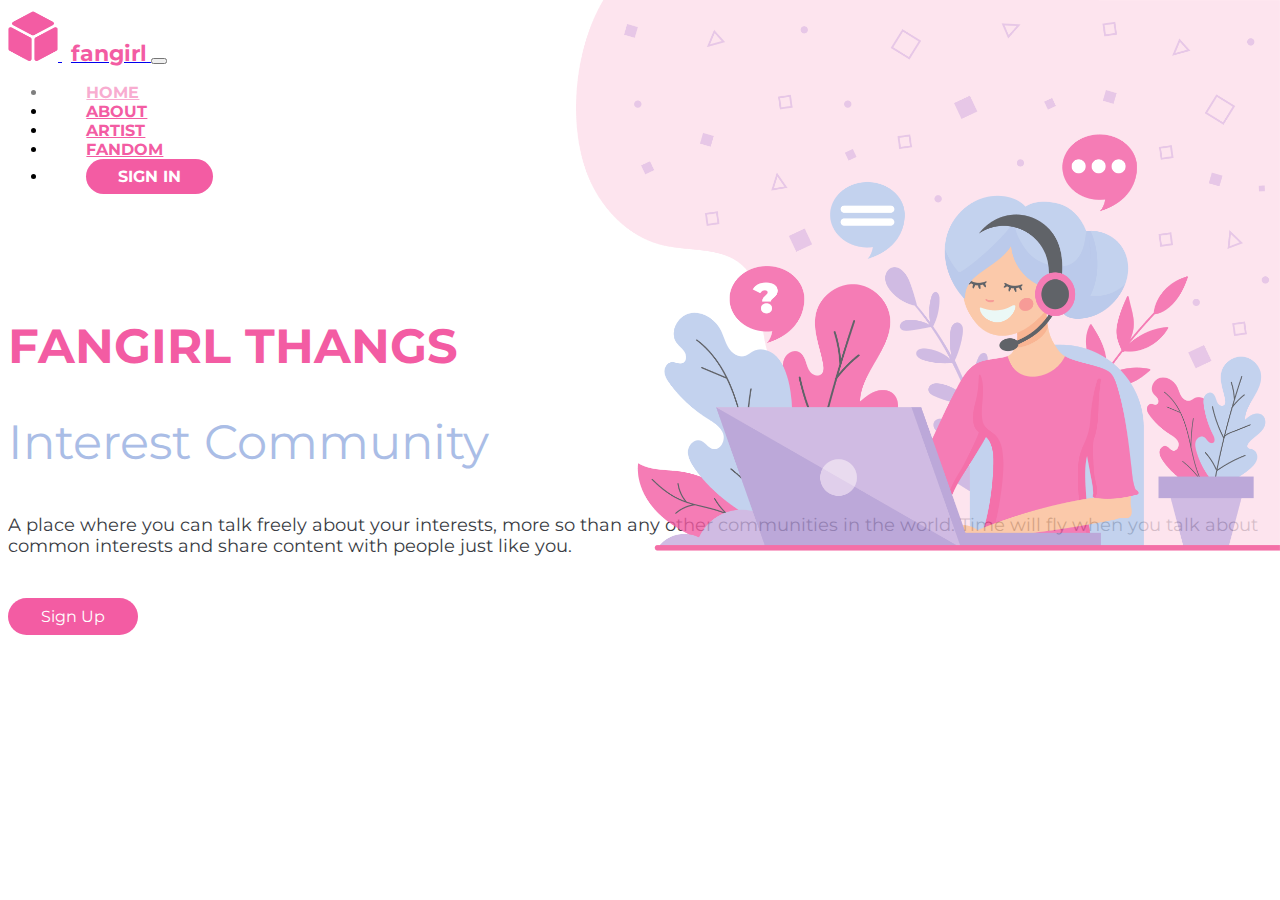
<file: index.html>
<!doctype html>
<html lang="en">
  <head>
    <!-- Required meta tags -->
    <meta charset="utf-8">
    <meta name="viewport" content="width=device-width, initial-scale=1, shrink-to-fit=no">

    <!-- Bootstrap CSS -->
    <link rel="stylesheet" href="https://cdn.jsdelivr.net/npm/bootstrap@4.5.3/dist/css/bootstrap.min.css" integrity="sha384-TX8t27EcRE3e/ihU7zmQxVncDAy5uIKz4rEkgIXeMed4M0jlfIDPvg6uqKI2xXr2" crossorigin="anonymous">

    <!--My CSS-->
    <link rel="stylesheet" href="css/main.css">
    <title>Fangirl things</title>
  </head>
  <body>


<div class="container my-5">
    <nav class="navbar navbar-expand-lg navbar-light bg-light custom-nav bg-transparent">
        <a class="navbar-brand" href="#">
            <img src="img/logo.png" alt="Fangirl Logo">
            <span>fangirl</span>
        </a>
        <button class="navbar-toggler" type="button" data-toggle="collapse" data-target="#navbarSupportedContent" aria-controls="navbarSupportedContent" aria-expanded="false" aria-label="Toggle navigation">
          <span class="navbar-toggler-icon"></span>
        </button>
      
        <div class="collapse navbar-collapse justify-content-end" id="navbarNav">
          <ul class="navbar-nav">
            <li class="nav-item active">
              <a class="nav-link" href="index.html">Home</a>
            </li>
            <li class="nav-item">
              <a class="nav-link" href="about.html">About</a>
            </li>
            <li class="nav-item">
                <a class="nav-link" href="news.html">Artist</a>
            </li>
            <li class="nav-item">
                <a class="nav-link" href="fandom.html">Fandom</a>
            </li>
            <li class="nav-item">
                <a class="nav-link sign-up-button" href="signin.html">Sign in</a>
              </li>
          </ul>
        </div>
      </nav>
    </div>

    <div class="container">
      <div class="row custom-section">
        <div class="col-12 col-lg-4"> <!--kolom , dan col-12 itu responsivenya, lg=large buat responsive-->
            <h2>Fangirl Thangs</h2>
            <h3>Interest Community</h3>
            <p>A place where you can talk freely about your interests, more so than any other communities in the world. 
              Time will fly when you talk about common interests and share content with people just like you. </p>
            <a href="sigun.html">Sign Up</a>
          </div>
      </div>
    </div>

    <div class="top wrapper">

    </div>
    <!-- Optional JavaScript; choose one of the two! -->

    <!-- Option 1: jQuery and Bootstrap Bundle (includes Popper) -->
    
    <!-- Option 2: jQuery, Popper.js, and Bootstrap JS
    <script src="https://code.jquery.com/jquery-3.5.1.slim.min.js" integrity="sha384-DfXdz2htPH0lsSSs5nCTpuj/zy4C+OGpamoFVy38MVBnE+IbbVYUew+OrCXaRkfj" crossorigin="anonymous"></script>
    <script src="https://cdn.jsdelivr.net/npm/popper.js@1.16.1/dist/umd/popper.min.js" integrity="sha384-9/reFTGAW83EW2RDu2S0VKaIzap3H66lZH81PoYlFhbGU+6BZp6G7niu735Sk7lN" crossorigin="anonymous"></script>
    <script src="https://cdn.jsdelivr.net/npm/bootstrap@4.5.3/dist/js/bootstrap.min.js" integrity="sha384-w1Q4orYjBQndcko6MimVbzY0tgp4pWB4lZ7lr30WKz0vr/aWKhXdBNmNb5D92v7s" crossorigin="anonymous"></script>
    -->

  
     
        
     
    </footer>
    <script src="https://code.jquery.com/jquery-3.5.1.slim.min.js" integrity="sha384-DfXdz2htPH0lsSSs5nCTpuj/zy4C+OGpamoFVy38MVBnE+IbbVYUew+OrCXaRkfj" crossorigin="anonymous"></script>
    <script src="https://cdn.jsdelivr.net/npm/bootstrap@4.5.3/dist/js/bootstrap.bundle.min.js" integrity="sha384-ho+j7jyWK8fNQe+A12Hb8AhRq26LrZ/JpcUGGOn+Y7RsweNrtN/tE3MoK7ZeZDyx" crossorigin="anonymous"></script>
   
  </body>

  
</html>
</file>
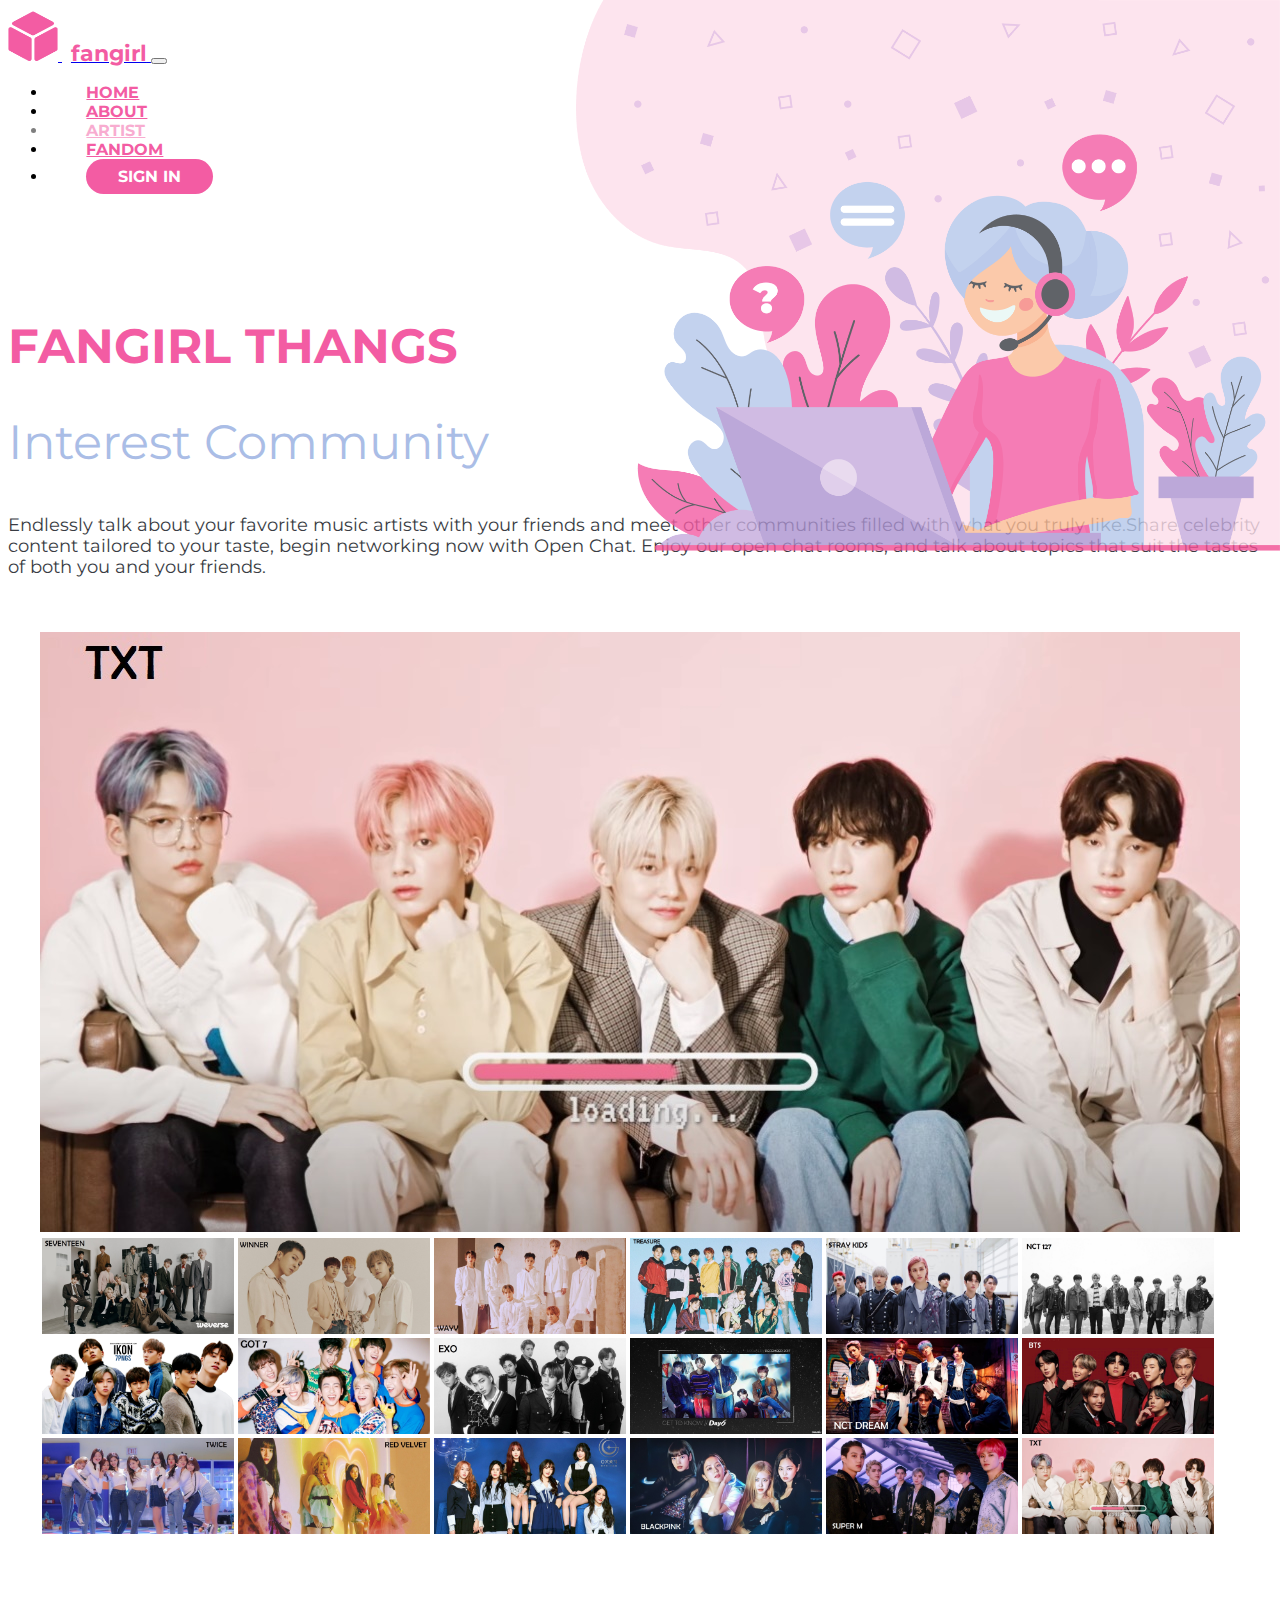
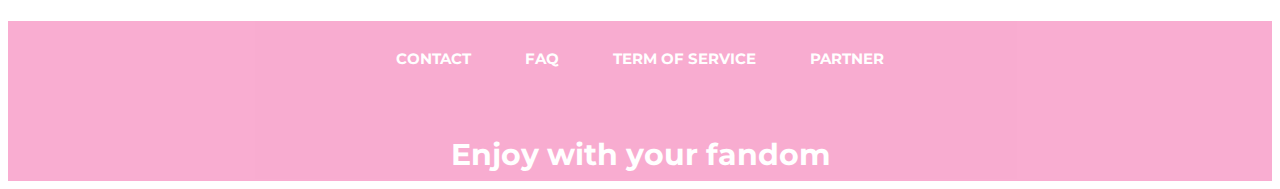
<file: news.html>
<!doctype html>
<html lang="en">
  <head>
    <!-- Required meta tags -->
    <meta charset="utf-8">
    <meta name="viewport" content="width=device-width, initial-scale=1, shrink-to-fit=no">

    <!-- Bootstrap CSS -->
    <link rel="stylesheet" href="https://cdn.jsdelivr.net/npm/bootstrap@4.5.3/dist/css/bootstrap.min.css" integrity="sha384-TX8t27EcRE3e/ihU7zmQxVncDAy5uIKz4rEkgIXeMed4M0jlfIDPvg6uqKI2xXr2" crossorigin="anonymous">

    <!--My CSS-->
    <link rel="stylesheet" href="css/main.css">
    <title>Fangirl || Artist</title>
  </head>
  <body>


<div class="container my-5">
    <nav class="navbar navbar-expand-lg navbar-light bg-light custom-nav bg-transparent">
        <a class="navbar-brand" href="#">
            <img src="img/logo.png" alt="Fangirl Logo">
            <span>fangirl</span>
        </a>
        <button class="navbar-toggler" type="button" data-toggle="collapse" data-target="#navbarSupportedContent" aria-controls="navbarSupportedContent" aria-expanded="false" aria-label="Toggle navigation">
          <span class="navbar-toggler-icon"></span>
        </button>
      
        <div class="collapse navbar-collapse justify-content-end" id="navbarNav">
          <ul class="navbar-nav">
            <li class="nav-item">
              <a class="nav-link" href="index.html">Home</a>
            </li>
            <li class="nav-item">
              <a class="nav-link" href="about.html">About</a>
            </li>
            <li class="nav-item active">
                <a class="nav-link" href="news.html">Artist</a>
            </li>
            <li class="nav-item">
                <a class="nav-link" href="fandom.html">Fandom</a>
            </li>
            <li class="nav-item">
                <a class="nav-link sign-up-button" href="signin.html">Sign in</a>
              </li>
          </ul>
        </div>
      </nav>
    </div>

    <div class="container">
      <div class="row custom-section">
        <div class="col-12 col-lg-4"> <!--kolom , dan col-12 itu responsivenya, lg=large buat responsive-->
            <h2>Fangirl Thangs</h2>
            <h3>Interest Community</h3>
            <p>Endlessly talk about your favorite music artists with your friends and meet other communities filled with what you truly like.Share celebrity content tailored to your taste, begin networking now with Open Chat. Enjoy our open chat rooms, and talk about topics that suit the tastes of both you and your friends. </p>
          </div>
      </div>
    </div>

    <div class="namegrup">
      <img src="img/txt.jpg" class="jumbo">
      <div class="thumbnail">
        <img src="img/svt.jpg" class="thumb">
        <img src="img/win.jpg" class="thumb">
        <img src="img/wayv.jpg" class="thumb">
        <img src="img/trea.jpg" class="thumb">
        <img src="img/sk.jpg" class="thumb">
        <img src="img/nct127.jpg" class="thumb">
        <img src="img/ikon.jpg" class="thumb">
        <img src="img/got7.jpg" class="thumb">
        <img src="img/exo.jpg" class="thumb">
        <img src="img/day6.jpg" class="thumb">
        <img src="img/drm.jpg" class="thumb">
        <img src="img/bts.jpg" class="thumb">
        <img src="img/tw.jpg" class="thumb">
        <img src="img/rv.jpg" class="thumb">
        <img src="img/gf.jpg" class="thumb">
        <img src="img/bp.jpg" class="thumb">
        <img src="img/sm.jpg" class="thumb">
        <img src="img/txt.jpg" class="thumb">
</div>

    
    </div>
    

    <footer>
      <div class="menu-right">
        <a href="#">Contact</a>
        <a href="#">FAQ</a>
        <a href="#">Term of service</a>
        <a href="#">Partner</a>
        <h2>Enjoy with your fandom</h2>
        </div>
    <!-- Optional JavaScript; choose one of the two! -->

    <!-- Option 1: jQuery and Bootstrap Bundle (includes Popper) -->
    <script src="https://code.jquery.com/jquery-3.5.1.slim.min.js" integrity="sha384-DfXdz2htPH0lsSSs5nCTpuj/zy4C+OGpamoFVy38MVBnE+IbbVYUew+OrCXaRkfj" crossorigin="anonymous"></script>
    <script src="https://cdn.jsdelivr.net/npm/bootstrap@4.5.3/dist/js/bootstrap.bundle.min.js" integrity="sha384-ho+j7jyWK8fNQe+A12Hb8AhRq26LrZ/JpcUGGOn+Y7RsweNrtN/tE3MoK7ZeZDyx" crossorigin="anonymous"></script>
    <script src="script.js"></script>
    <!-- Option 2: jQuery, Popper.js, and Bootstrap JS
    <script src="https://code.jquery.com/jquery-3.5.1.slim.min.js" integrity="sha384-DfXdz2htPH0lsSSs5nCTpuj/zy4C+OGpamoFVy38MVBnE+IbbVYUew+OrCXaRkfj" crossorigin="anonymous"></script>
    <script src="https://cdn.jsdelivr.net/npm/popper.js@1.16.1/dist/umd/popper.min.js" integrity="sha384-9/reFTGAW83EW2RDu2S0VKaIzap3H66lZH81PoYlFhbGU+6BZp6G7niu735Sk7lN" crossorigin="anonymous"></script>
    <script src="https://cdn.jsdelivr.net/npm/bootstrap@4.5.3/dist/js/bootstrap.min.js" integrity="sha384-w1Q4orYjBQndcko6MimVbzY0tgp4pWB4lZ7lr30WKz0vr/aWKhXdBNmNb5D92v7s" crossorigin="anonymous"></script>
    -->
  </body>
</html>
</file>
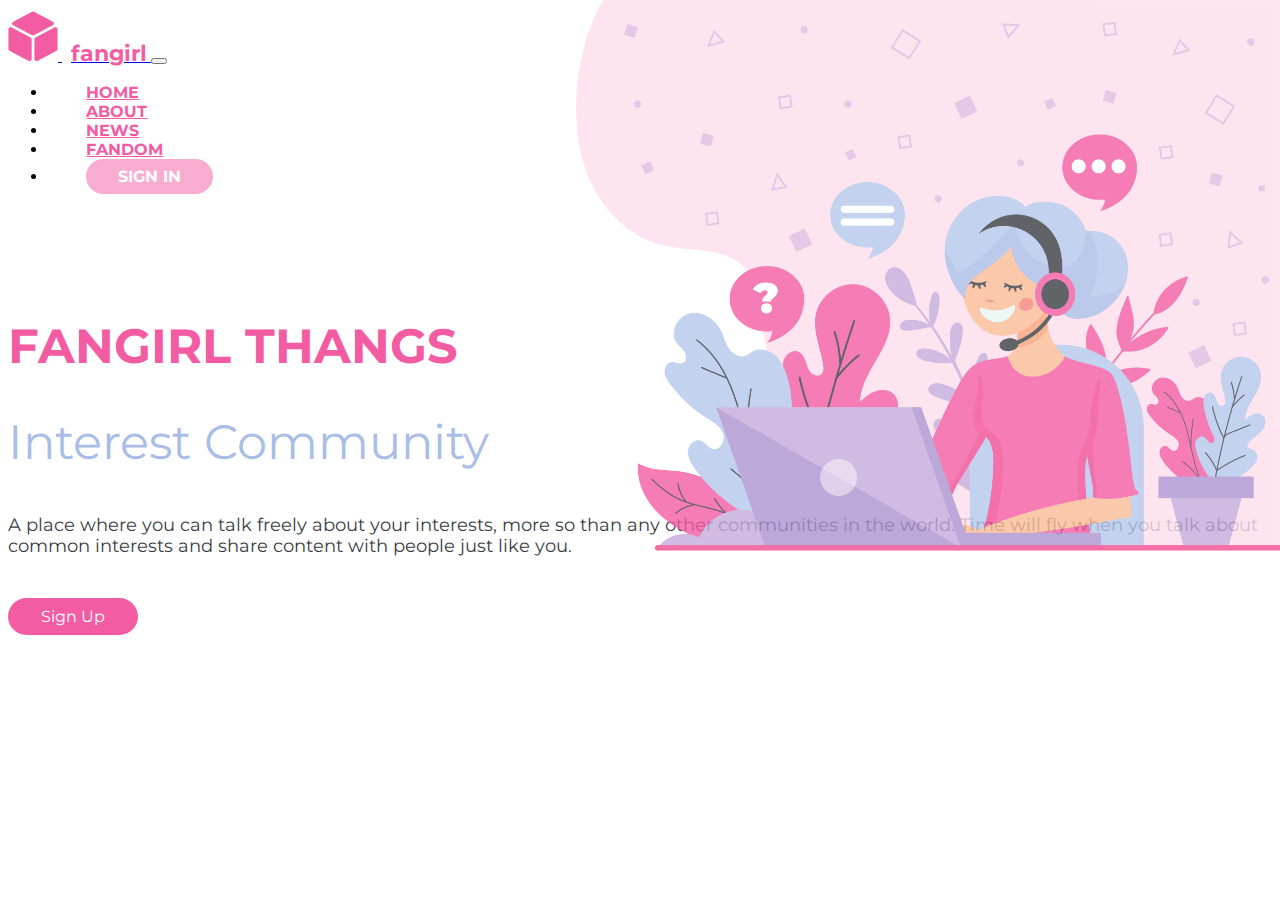
<file: signin.html>
<!doctype html>
<html lang="en">
  <head>
    <!-- Required meta tags -->
    <meta charset="utf-8">
    <meta name="viewport" content="width=device-width, initial-scale=1, shrink-to-fit=no">

    <!-- Bootstrap CSS -->
    <link rel="stylesheet" href="https://cdn.jsdelivr.net/npm/bootstrap@4.5.3/dist/css/bootstrap.min.css" integrity="sha384-TX8t27EcRE3e/ihU7zmQxVncDAy5uIKz4rEkgIXeMed4M0jlfIDPvg6uqKI2xXr2" crossorigin="anonymous">

    <!--My CSS-->
    <link rel="stylesheet" href="css/main.css">
    <title>Sign in!</title>
  </head>
  <body>


<div class="container my-5">
    <nav class="navbar navbar-expand-lg navbar-light bg-light custom-nav bg-transparent">
        <a class="navbar-brand" href="#">
            <img src="img/logo.png" alt="Fangirl Logo">
            <span>fangirl</span>
        </a>
        <button class="navbar-toggler" type="button" data-toggle="collapse" data-target="#navbarSupportedContent" aria-controls="navbarSupportedContent" aria-expanded="false" aria-label="Toggle navigation">
          <span class="navbar-toggler-icon"></span>
        </button>
      
        <div class="collapse navbar-collapse justify-content-end" id="navbarNav">
          <ul class="navbar-nav">
            <li class="nav-item">
              <a class="nav-link" href="index.html">Home</a>
            </li>
            <li class="nav-item">
              <a class="nav-link" href="about.html">About</a>
            </li>
            <li class="nav-item">
                <a class="nav-link" href="news.html">News</a>
            </li>
            <li class="nav-item">
                <a class="nav-link" href="fandom.html">Fandom</a>
            </li>
            <li class="nav-item">
                <a class="nav-link sign-up-button active" href="sigun.html">Sign in</a>
              </li>
              
          </ul>
        </div>
      </nav>
    </div>

    <div class="container">
      <div class="row custom-section">
        <div class="col-12 col-lg-4"> <!--kolom , dan col-12 itu responsivenya, lg=large buat responsive-->
            <h2>Fangirl Thangs</h2>
            <h3>Interest Community</h3>
            <p>A place where you can talk freely about your interests, more so than any other communities in the world. 
              Time will fly when you talk about common interests and share content with people just like you. </p>
            <a href="#">Sign Up</a>
          </div>
      </div>
    </div>

    <!-- Optional JavaScript; choose one of the two! -->

    <!-- Option 1: jQuery and Bootstrap Bundle (includes Popper) -->
    <script src="https://code.jquery.com/jquery-3.5.1.slim.min.js" integrity="sha384-DfXdz2htPH0lsSSs5nCTpuj/zy4C+OGpamoFVy38MVBnE+IbbVYUew+OrCXaRkfj" crossorigin="anonymous"></script>
    <script src="https://cdn.jsdelivr.net/npm/bootstrap@4.5.3/dist/js/bootstrap.bundle.min.js" integrity="sha384-ho+j7jyWK8fNQe+A12Hb8AhRq26LrZ/JpcUGGOn+Y7RsweNrtN/tE3MoK7ZeZDyx" crossorigin="anonymous"></script>

    <!-- Option 2: jQuery, Popper.js, and Bootstrap JS
    <script src="https://code.jquery.com/jquery-3.5.1.slim.min.js" integrity="sha384-DfXdz2htPH0lsSSs5nCTpuj/zy4C+OGpamoFVy38MVBnE+IbbVYUew+OrCXaRkfj" crossorigin="anonymous"></script>
    <script src="https://cdn.jsdelivr.net/npm/popper.js@1.16.1/dist/umd/popper.min.js" integrity="sha384-9/reFTGAW83EW2RDu2S0VKaIzap3H66lZH81PoYlFhbGU+6BZp6G7niu735Sk7lN" crossorigin="anonymous"></script>
    <script src="https://cdn.jsdelivr.net/npm/bootstrap@4.5.3/dist/js/bootstrap.min.js" integrity="sha384-w1Q4orYjBQndcko6MimVbzY0tgp4pWB4lZ7lr30WKz0vr/aWKhXdBNmNb5D92v7s" crossorigin="anonymous"></script>
    -->
  </body>
</html>
</file>
<file: css/main.css>
/* font*/
@import url("https://fonts.googleapis.com/css2?family=Montserrat:wght@100;400;500;700&display=swap");
/*variabel*/
/*style*/
body {
  font-family: 'Montserrat', sans-serif;
}

body::before {
  content: '';
  background-image: url(../img/bg.png);
  background-position: top right;
  background-repeat: no-repeat;
  background-size: 55vmax;
  opacity: 0.8;
  position: absolute;
  top: 0;
  left: 0;
  bottom: 0;
  right: 0;
}

@media screen and (max-width: width 992px) {
  body::before {
    opacity: 0.4;
  }
}

.custom-nav .navbar-brand img {
  width: 50px;
  height: 50px;
  margin-top: -7px;
}

.custom-nav .navbar-brand span {
  color: #f35ca3;
  font-weight: 700;
  font-size: 1.4rem;
  margin-left: 0.4em;
}

.custom-nav #navbarNav .navbar-nav .nav-item .nav-link {
  color: #f35ca3;
  font-weight: 700;
  margin-left: 2.4em;
  text-transform: uppercase;
  -webkit-transition: .3s color ease;
  transition: .3s color ease;
}

.custom-nav #navbarNav .navbar-nav .nav-item .nav-link:hover {
  color: #aa0c56;
}

.custom-nav #navbarNav .navbar-nav .nav-item .sign-up-button {
  display: inline-block;
  color: white;
  background-color: #f35ca3;
  border-radius: 2em;
  padding: 0.5em 2em;
  text-decoration: none;
}

@media screen and (max-width: 992px) {
  .custom-nav #navbarNav .navbar-nav .nav-item {
    margin-top: -1em;
  }
}

.custom-section {
  margin-top: 8em;
}

.custom-section h2 {
  font-size: 3rem;
  font-weight: 700;
  color: #f35ca3;
  white-space: nowrap;
  text-transform: uppercase;
  line-height: 1;
}

.custom-section h3 {
  font-weight: 400;
  font-size: 3rem;
  color: #aabde6;
  white-space: nowrap;
  line-height: 1;
}

.custom-section p {
  color: #393c43;
  font-size: 1.1rem;
  margin-top: 2em;
}

.custom-section a {
  margin-top: 1.5em;
  display: inline-block;
  color: white;
  background-color: #f35ca3;
  border-radius: 2em;
  padding: 0.5em 2em;
  text-decoration: none;
  border: 1px solid transparent;
  -webkit-transition: 0.5s ease;
  transition: 0.5s ease;
}

.custom-section a:hover {
  color: #f35ca3;
  border: 1px solid #f35ca3;
  background-color: transparent;
}

@media screen and (max-width: 992px) {
  .custom-section {
    margin-top: 3em;
    text-align: center;
  }
  .custom-section h2, .custom-section h3, .custom-section p {
    text-shadow: 1px 1px 1px rgba(57, 60, 67, 0.4);
  }
  .custom-section h3 {
    color: #50555f;
  }
}
/*# sourceMappingURL=main.css.map */

/* fandom */

.container1 {
  width: 900px;
  margin:auto;
  margin-top:10em;
}

.card {
  display: inline-block;
  width: 400px;
  padding: 0 80px;
  height: 80px;
  font-size: 16px;
  line-height: 80px;
  border-radius: 40px;
  background-color:whitesmoke;
  margin: 20px;
  position: relative;
  text-align: center;
  cursor:pointer;
}

.card:hover{
  background-color:#e63789;
  
}

.card img {
  float: left;
  margin: 0 10px 0 -80px;
  height: 80px;
  width: 80px;
  border-radius: 50%;
  position: relative;

}

.card .nama, .card .telp {
  display: block;
  line-height: 20px;
  padding: 0 5px;
}

.card .nama {
  margin-left: 20px;
  margin-top: 20px;
  font-size: 20px;
}

.card .telp {
  margin-left: 20px;
  margin-top: 5px;
  font-size: 16px;
  color: #aaa;
}

.heading h3{
  font-weight: 400;
  font-size: 3rem;
  color: #aabde6;
  text-align: center;
  padding-bottom:30px;
}


.menu-right a{
  color: white;
  padding :0 25px;
  bottom:0;
  z-index:10;
  line-height:5em;
  float:center;
  transition:all 0.5s;
  font-weight:700;
  font-size:15px;
  text-transform: uppercase;
  text-decoration: none;

}
.menu-right a:hover{
  color:#970397;
}

.menu-right h2{
  
  font-weight:700;
  font-size:30px;
  color:white;
  padding-top :15px;
}
/* about */
.container img{
 width: 1200px;
 height:575px;
 padding-top:10px;
}

/* news */
.namegrup{
  width: 1200px;
  margin: 50px auto;
  border: 5px solid white ;
  overflow: auto;

}
.jumbo img{
  width: 1200px;
  height: 500px;
 
}



.thumb{
    widows: 200px;
    height:100px;
    float: left;
    box-sizing: border-box;
    border: 2px solid white;
}

.thumb:hover{
  opacity:0.5;
  cursor:pointer;
}

@keyframes fade {
  to{opacity:1;
  }
}
.fade{
  opacity:0;
  animation:fadeIn 0.5s forwards}

.active{
  opacity:0.5;
}

/* footer */
footer {
  left: 0;
  bottom: 0;
  width: 100%;
  background-color:#f35ca3;
  color: white;
  text-align: center;
  height: 10em;
  z-index: 10;
  opacity:0.5;
  margin-top: 5em;
  
}
</file>
